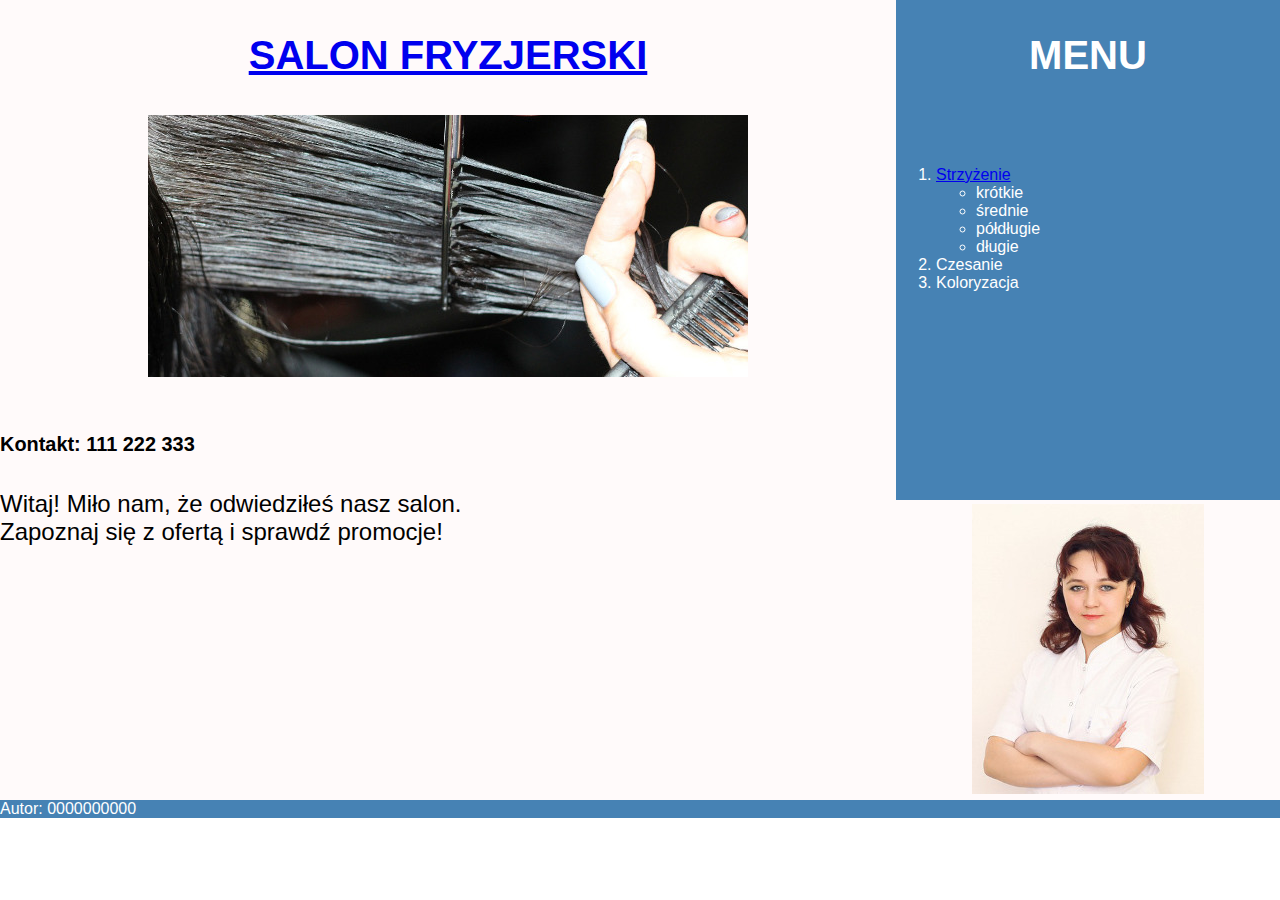
<file: ee09/ee09_2020_06_05/moje/index.html>
<!DOCTYPE html>
<html lang="pl">
<head>
    <meta charset="UTF-8">
    <meta name="viewport" content="width=], initial-scale=1.0">
    <title>Usługi fryzjerskie</title>
    <link rel="stylesheet" href="styl2.css">
</head>
<body>
    <section class="lewa" id="l1">
        <h2><a href="index.html">SALON FRYZJERSKI</a></h2>
        <img src="zdjecia/obraz2.jpg" alt="Czesanie">
    </section>
    

    <section class="prawa" id="p1"><h2>MENU</h2></section>
    <section class="prawa" id="p2">
        <ol>
            <li><a href="fryzura.html">Strzyżenie</a>
                <ul>
                    <li>krótkie</li>
                    <li>średnie</li>
                    <li>półdługie</li>
                    <li>długie</li>
                </ul>
                
            </li>
            <li>Czesanie</li>
            <li>Koloryzacja</li>

        </ol>
    </section>
    <section class="lewa" id="l2">
            <h5>Kontakt: 111 222 333</h5>
            <p>Witaj! Miło nam, że odwiedziłeś nasz salon.<br>Zapoznaj się z ofertą i sprawdź promocje!</p>
    </section>
    <section class="prawa" id="p3">
        <img src="zdjecia/obraz1.jpg" alt="Fryzjer">
    </section>

    <section id="stopka"><p>Autor: 0000000000</p></section>
    
</body>
</html>
</file>
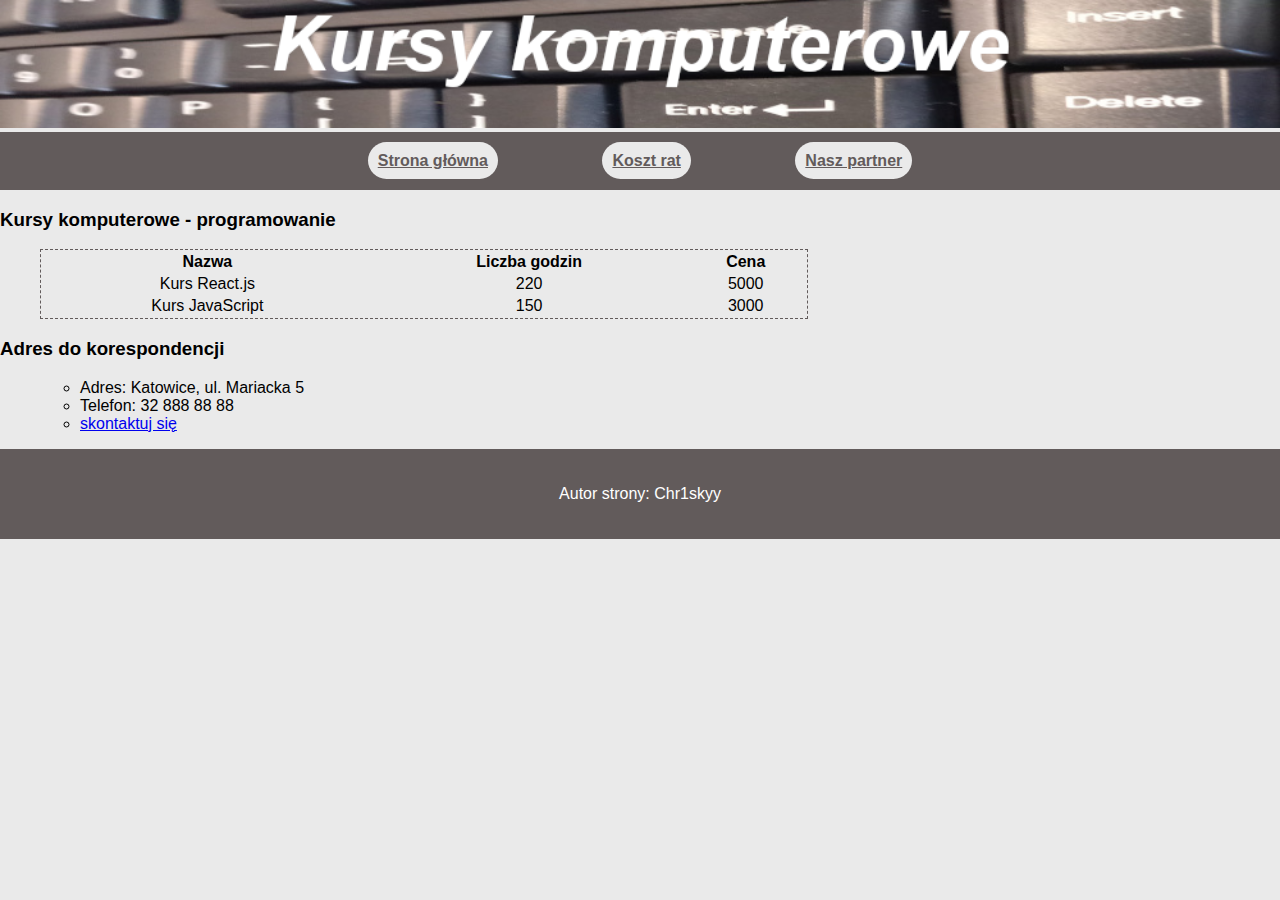
<file: inf03/inf03_2025_01_01/rozwiazanie/index.html>
<!DOCTYPE html>
<html lang="pl">

<head>
    <meta charset="UTF-8">
    <title>Kursy komputerowe</title>
    <link rel="stylesheet" href="style.css">
</head>

<body>
    <header>
        <img src="baner.png" alt="kursy komputerowe">
    </header>
    <nav>
        <a href="index.html">Strona główna</a>
        <a href="raty.html">Koszt rat</a>
        <a href="https://moje-szkolenia.pl/">Nasz partner</a>
    </nav>
    <main>
        <h3>Kursy komputerowe - programowanie</h3>
        <table>
            <tr>
                <th>Nazwa</th>
                <th>Liczba godzin</th>
                <th>Cena</th>
            </tr>
            <tr>
                <td>Kurs React.js</td>
                <td>220</td>
                <td>5000</td>
            </tr>
            <tr>
                <td>Kurs JavaScript</td>
                <td>150</td>
                <td>3000</td>
            </tr>
        </table>
        <h3>Adres do korespondencji</h3>
        <ul>
            <li>Adres: Katowice, ul. Mariacka 5</li>
            <li>Telefon: 32 888 88 88</li>
            <li><a href="mailto:kursy@komputerowe.pl">skontaktuj się</a></li>
        </ul>
    </main>
    <footer>
        <p>Autor strony: Chr1skyy</p>
    </footer>
</body>

</html>
</file>
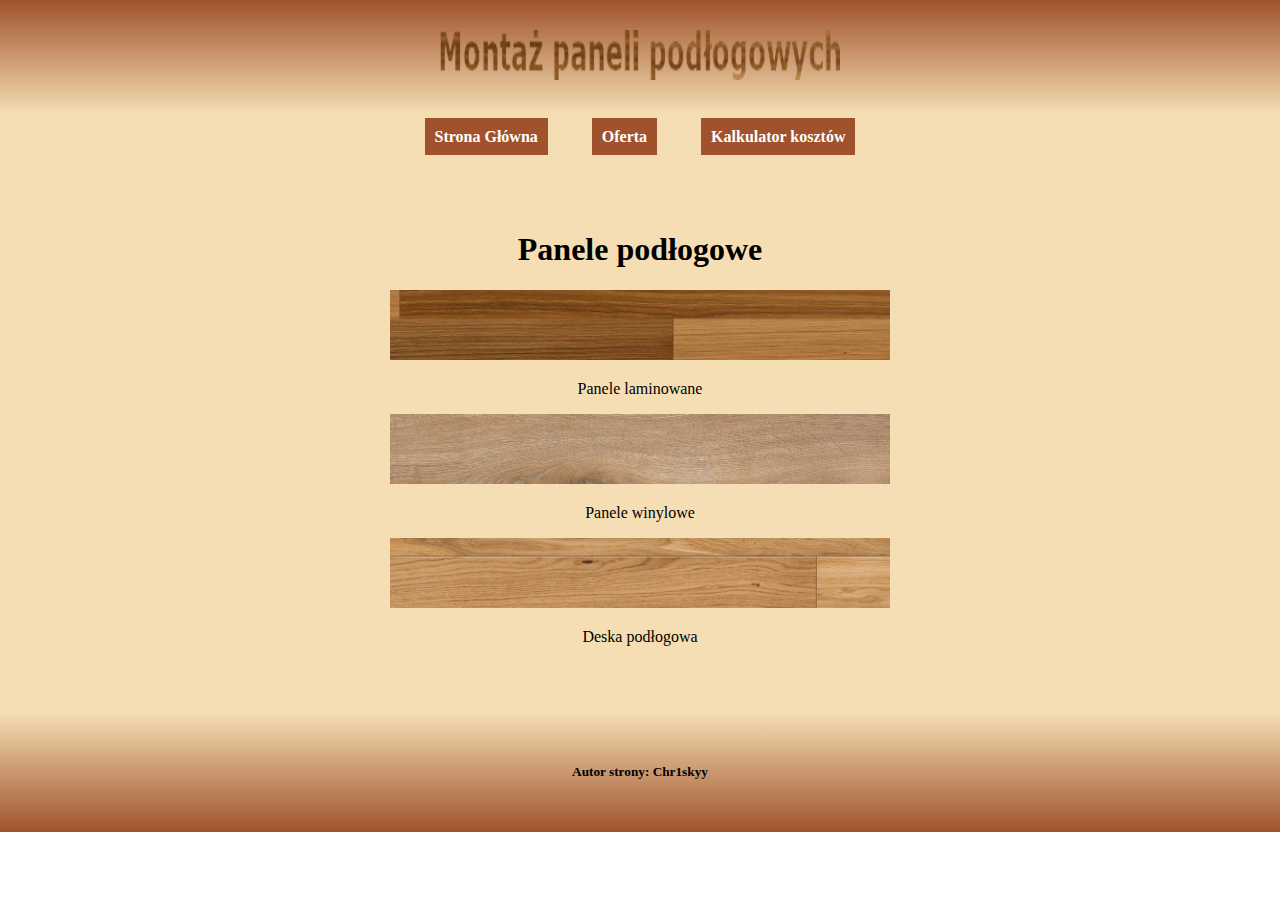
<file: inf03/inf03_2025_01_02/rozwiazanie/index.html>
<!DOCTYPE html>
<html lang="pl">

<head>
    <meta charset="UTF-8">
    <title>Montaż paneli podłogowych</title>
    <link rel="stylesheet" href="style.css">
</head>

<body>
    <header>
        <img src="montaz_paneli.png" alt="firma usługowa" />
    </header>
    <nav>
        <a href="index.html">Strona Główna</a>
        <a href="oferta.html">Oferta</a>
        <a href="koszty.html">Kalkulator kosztów</a>
    </nav>
    <main>
        <h1>Panele podłogowe</h1>
        <img src="laminowane.png" alt="Laminowane">
        <p>Panele laminowane</p>
        <img src="winylowe.png" alt="Winylowe">
        <p>Panele winylowe</p>
        <img src="deska.png" alt="Deska">
        <p>Deska podłogowa</p>
    </main>
    <footer>
        <h5>Autor strony: Chr1skyy</h5>
    </footer>
</body>

</html>
</file>
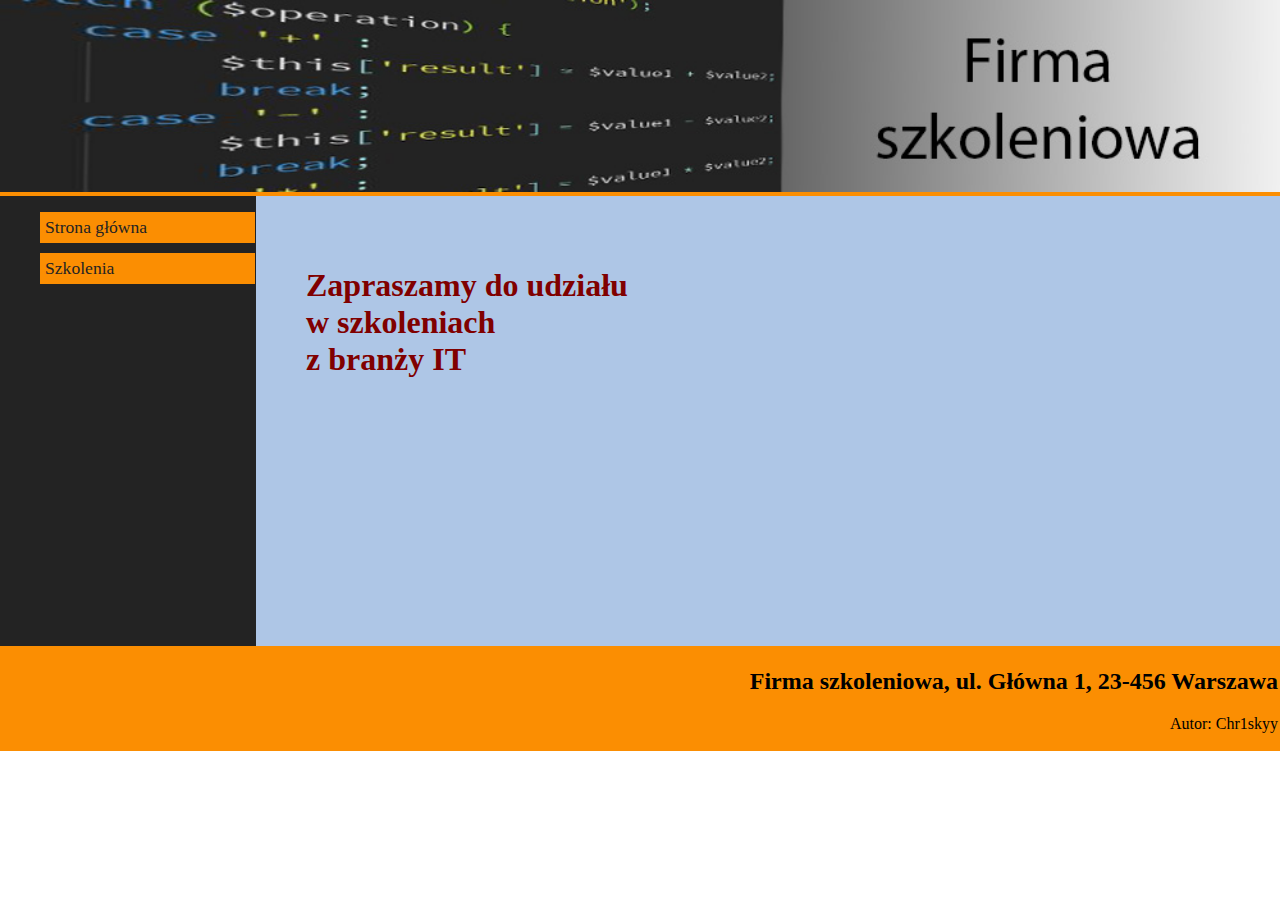
<file: inf03/inf03_2025_01_05/rozwiazanie/index.html>
<!DOCTYPE html>
<html lang="pl">

<head>
    <meta charset="UTF-8">
    <title>Firma szkoleniowa</title>
    <link rel="stylesheet" href="style.css" />
</head>

<body>
    <section id="kontener">
        <header>
            <img src="baner.jpg" alt="Szkolenia" />
        </header>
        <section id="kontener2">
            <nav>
                <ul>
                    <li><a href="index.html">Strona główna</a></li>
                    <li><a href="szkolenia.php">Szkolenia</a></li>
                </ul>
            </nav>
            <main>
                <h1>Zapraszamy do udziału<br />w szkoleniach<br /> z branży IT</h1>
            </main>
        </section>
        <footer>
            <h2>Firma szkoleniowa, ul. Główna 1, 23-456 Warszawa</h2>
            <p>Autor: Chr1skyy</p>
        </footer>
    </section>

</body>

</html>
</file>
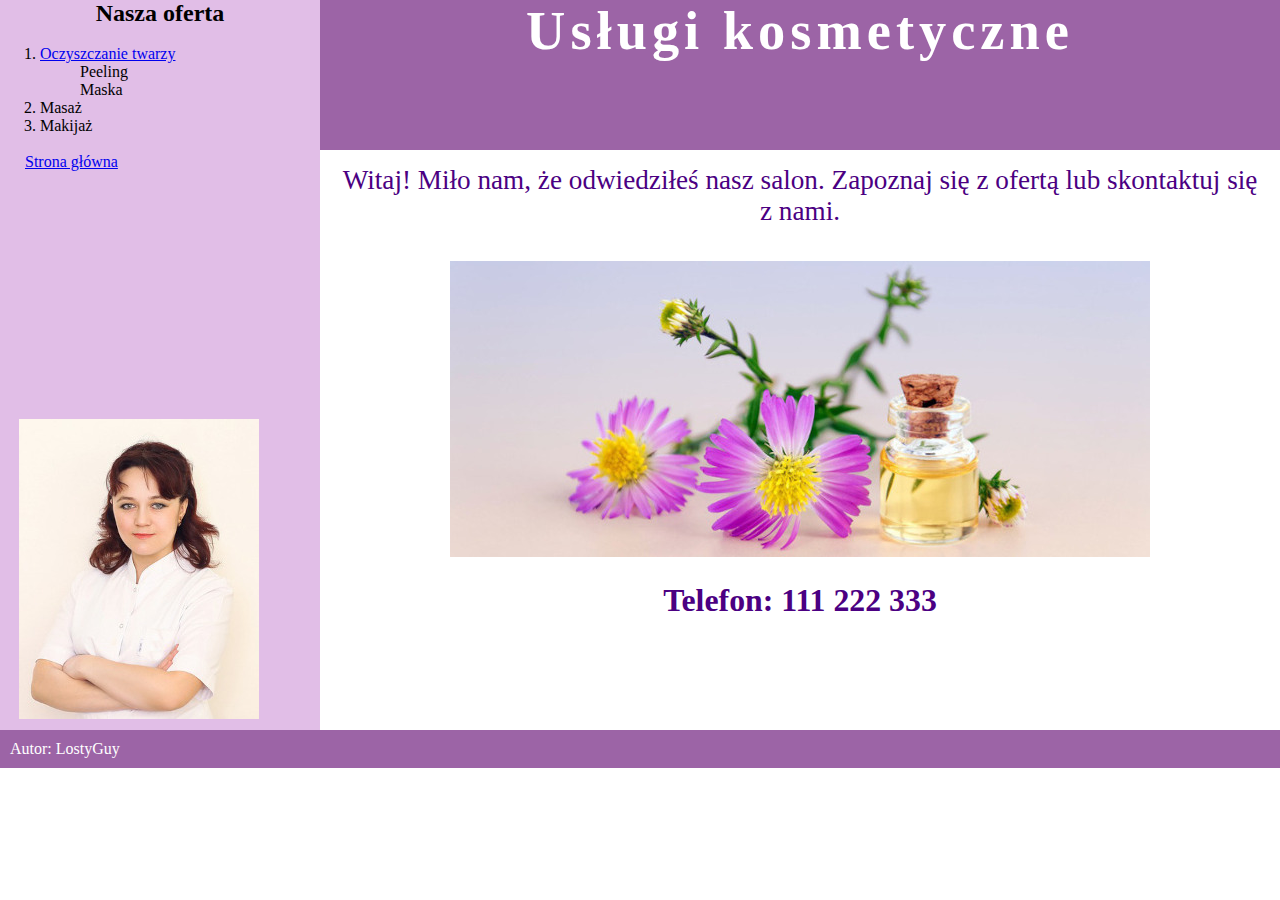
<file: inf03/inf03_2024_01_05/Moje/Strona Internetowa/index.html>
<!DOCTYPE html>
<html lang="pl">
<head>
    <meta charset="UTF-8">
    <meta name="viewport" content="width=device-width, initial-scale=1.0">
    <title>Salon kosmetyczny</title>
    <link rel="stylesheet" href="styl7.css">
</head>
<body>
    
    <section class="upper_left">
        <h2>Nasza oferta</h2>
        <br>
        <ol>
            <li><a href="twarz.html">Oczyszczanie twarzy</a></li>
                <ul>Peeling</ul>
                <ul>Maska</ul>
            <li>Masaż</li>
            <li>Makijaż</li>
        </ol>
        <br>
        <a href="index.html" id="homepage">Strona główna</a>
    </section>
    <section class="upper_right">
        <h1>Usługi kosmetyczne</h1>
    </section>

    
    <section class="bottom_right">
        <p id="hello_paragraph">Witaj!  Miło  nam,  że  odwiedziłeś  nasz  salon.  Zapoznaj  się  z  ofertą  lub skontaktuj się z nami.</p>
        <img src="obraz2.jpg" alt="Zrelaksuj się">
        <h3>Telefon: 111 222 333</h3>
    </section>
    <section class="bottom_left">
        <img src="obraz1.jpg" alt="Personel">
    </section>

    <section class="footer">
        <p>Autor: LostyGuy</p>
    </section>

</body>
</html>
</file>
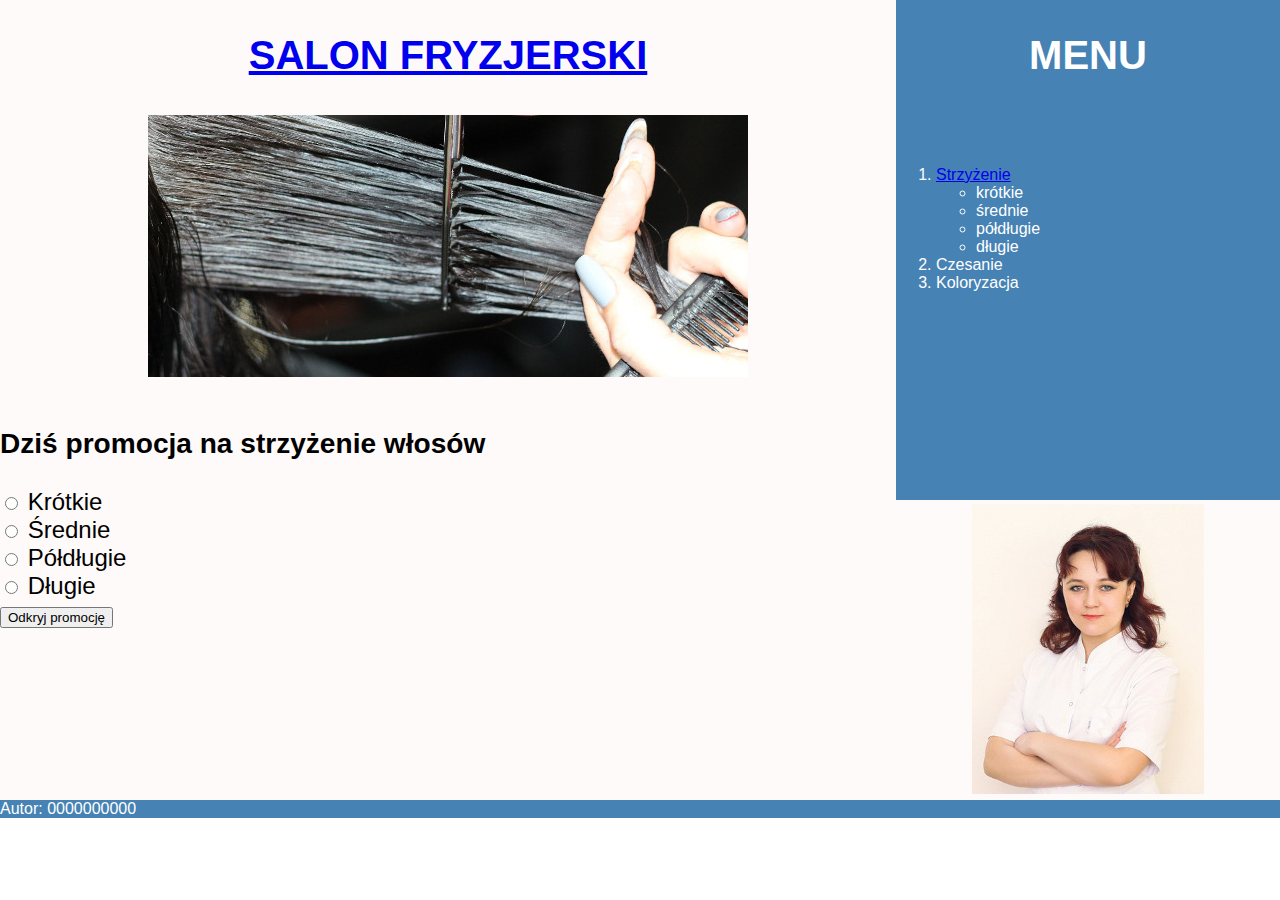
<file: ee09/ee09_2020_06_05/moje/fryzura.html>
<!DOCTYPE html>
<html lang="pl">
<head>
    <meta charset="UTF-8">
    <meta name="viewport" content="width=], initial-scale=1.0">
    <title>Usługi fryzjerskie</title>
    <link rel="stylesheet" href="styl2.css">
</head>
<body>
    <section class="lewa" id="l1">
        <h2><a href="index.html">SALON FRYZJERSKI</a></h2>
        <img src="zdjecia/obraz2.jpg" alt="Czesanie">
    </section>
    

    <section class="prawa" id="p1"><h2>MENU</h2></section>
    <section class="prawa" id="p2">
        <ol>
            <li><a href="fryzura.html">Strzyżenie</a>
                <ul>
                    <li>krótkie</li>
                    <li>średnie</li>
                    <li>półdługie</li>
                    <li>długie</li>
                </ul>
                
            </li>
            <li>Czesanie</li>
            <li>Koloryzacja</li>

        </ol>
    </section>
    <section class="lewa" id="l2">
            <h3>Dziś promocja na strzyżenie włosów</h3>
            <input type="radio" name="dlugosc" id="1" value="25">
            <label for="1">Krótkie</label><br>

            <input type="radio" name="dlugosc" id="2" value="30">
            <label for="2">Średnie</label><br>

            <input type="radio" name="dlugosc" id="3" value="40">
            <label for="3">Półdługie</label><br>

            <input type="radio" name="dlugosc" id="4" value="50">
            <label for="4">Długie</label><br>

            <button onclick="wyslij()">Odkryj promocję</button><br>
            <p id="wynik"></p>
    </section>
    <section class="prawa" id="p3">
        <img src="zdjecia/obraz1.jpg" alt="Fryzjer">
    </section>

    <section id="stopka"><p>Autor: 0000000000</p></section>
    
</body>
<script lang="javascript">
    function wyslij(){
        let krotkie = document.getElementById('1').checked
        let srednie = document.getElementById('2').checked
        let poldlugie = document.getElementById('3').checked
        let dlugie = document.getElementById('4').checked
        wyjscie = document.getElementById("wynik")
        let cena = 0
        if (krotkie) cena= 25
        if (srednie) cena = 30
        if (poldlugie) cena = 40
        if (dlugie) cena = 50
        wyjscie.innerHTML="Cena strzyżenia: " + cena

    }
</script>
</html>
</file>
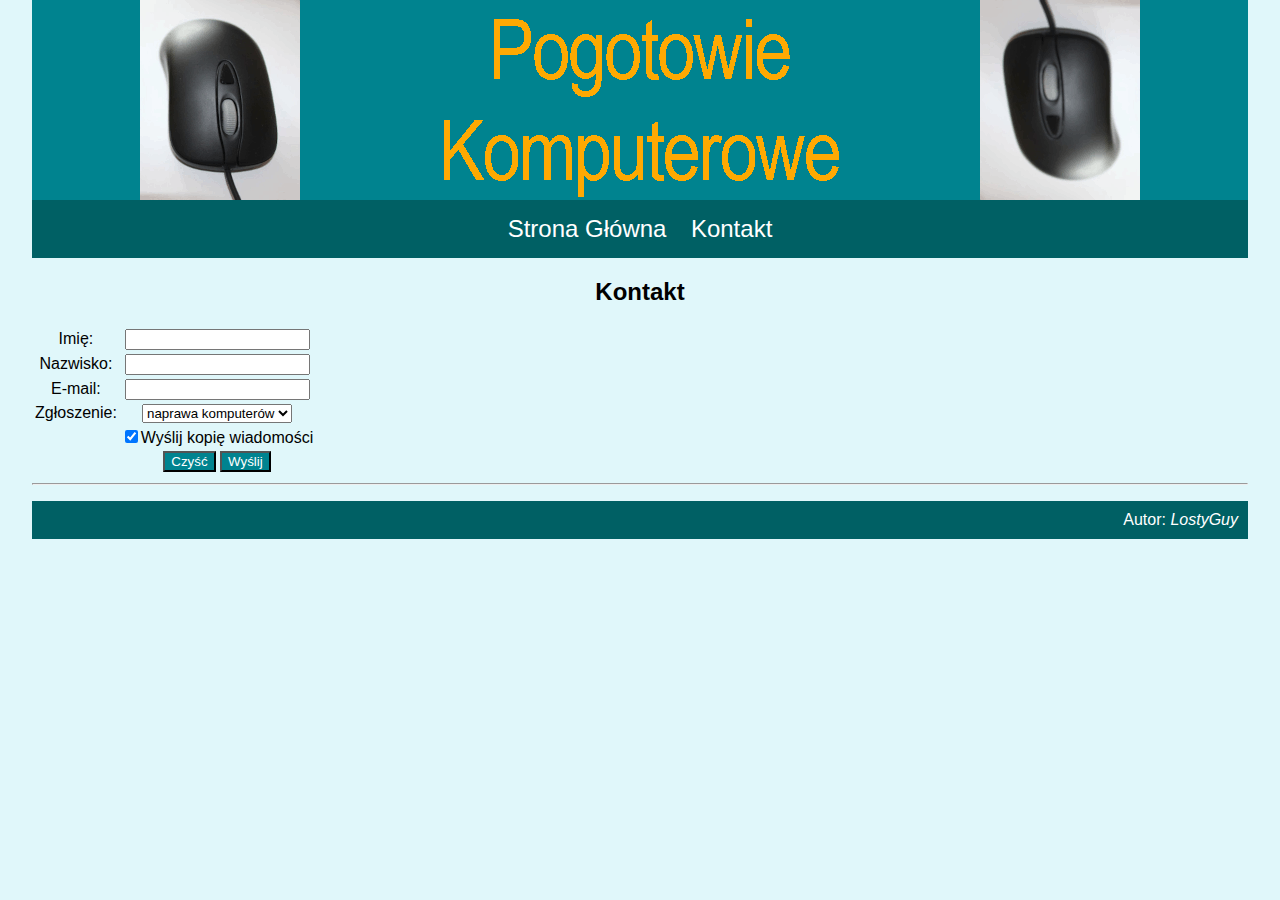
<file: inf03/inf03_2024_01_02/Moje/kontakt.html>
<!DOCTYPE html>
<html lang="pl">
<head>
    <meta charset="UTF-8">
    <meta name="viewport" content="width=device-width, initial-scale=1.0">
    <title>Komputery</title>
    <link rel="stylesheet" href="styl.css">
    <link rel="shortcut icon" href="zdjecia/favicon.png" type="image/x-icon">
</head>
<body>
    <section class="baner">
        <img src="zdjecia/animacja.gif" alt="Pogotowie komputerowe">
    </section>
    <section class="menu">
        <a href="index.html">Strona Główna</a>
        <a href="kontakt.html">Kontakt</a>
    </section>

    <section class="glowny1"></section>
    <section class="glowny2">
        <h2>Kontakt</h2>
        <form>
            <table>
                <tr>
                    <td>Imię: </th>
                    <td><input type="text" id="imie"/></th>
                </tr>
                <tr>
                    <td>Nazwisko: </td>
                    <td><input type="text" id="nazwisko"/></td>
                </tr>
                <tr>
                    <td>E-mail: </td>
                    <td><input type="email" id="email"/></td>
                </tr>
                <tr>
                    <td>Zgłoszenie: </td>
                    <td><select name="" id="lista">
                        <option value="naprawa komputerów">naprawa komputerów</option>
                        <option value="odzyskiwanie danych">odzyskiwanie danych</option>
                        <option value="wirusy">wirusy</option>
                        <option value="konfiguracja LAN">konfiguracja LAN</option>
                    </select></td>
                </tr>
                <tr>
                    <td></td>
                    <td><input type="checkbox" id="kopia" checked="true"/>Wyślij kopię wiadomości</td>
                </tr>
                <tr>
                    <td></td>
                    <td>
                        <button type="reset">Czyść</button>
                        <button type="button" onclick="skrypt();">Wyślij</button>
                    </td>
                </tr>
            </table>
        </form>
        <hr>
        <p id="wynik"></p>
    </section>
    <section class="glowny3"></section>

    <section class="stopka">Autor: <i>LostyGuy</i></section>

    <script>

        function skrypt() {
            let imie = document.getElementById("imie").value;
            let nazwisko = document.getElementById("nazwisko").value;
            let email = document.getElementById("email").value.toLowerCase();
            let zgloszenie = document.getElementById("lista").value;
            let kopia = document.getElementById("kopia").value;
            let p = document.getElementById("wynik");
            p.innerHTML = imie + " " + nazwisko + "<br>" + email + "<br>" + "Usługa: " + zgloszenie;
            
        };

    </script>
</body>
</html>
</file>
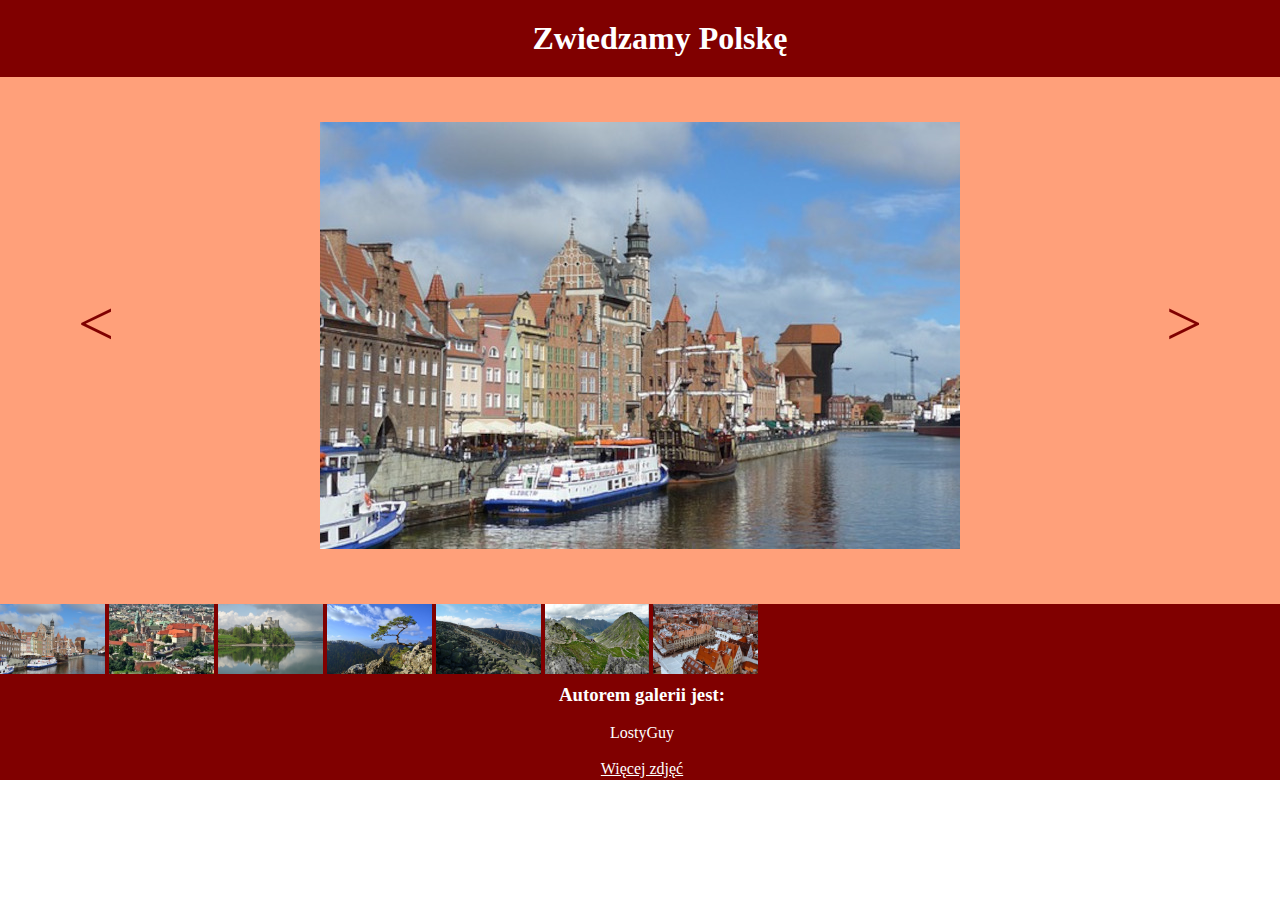
<file: inf03/inf03_2024_06_09/moje/galeria.html>
<!DOCTYPE html>
<html lang="pl">
<head>
    <meta charset="UTF-8">
    <title>Biuro turystyczne</title>
    <link rel="stylesheet" href="styl.css">
</head>
<body>
    <header>
        <h1>Zwiedzamy Polskę</h1>
    </header>
    <main>
        <section class="left">
            <button onclick="previous_image()" id="prev"><</button>
        </section>
        <section class="middle">
            <img src="1.jpg" alt="Aktywne zdjęcie" id="active">
        </section>
        <section class="right">
            <button onclick="next_image()" id="next">></button>
        </section>
        <section class="banner">
            <img src="1.jpg" alt="Gdańsk">
            <img src="2.jpg" alt="Kraków">
            <img src="3.jpg" alt="Niedzica">
            <img src="4.jpg" alt="Pieniny">
            <img src="5.jpg" alt="Szklarska Poręba">
            <img src="6.jpg" alt="Tatry">
            <img src="7.jpg" alt="Wrocław">
        </section>
    </main>
    <footer>
        <h3>Autorem galerii jest:</h3>
        <br>
        <p>LostyGuy</p>
        <br>
        <a href="http://pixabay.com" target="_blank">Więcej zdjęć</a>
    </footer>

    <script>
        const img_array = ["1.jpg", "2.jpg", "3.jpg", "4.jpg", "5.jpg", "6.jpg", "7.jpg"];

        function next_image() {
            let current_image = document.getElementById("active");
            if (current_image.getAttribute("src") == img_array[0]) {
                current_image.setAttribute("src","2.jpg");
            }else if(current_image.getAttribute("src") == img_array[1]) {
                current_image.setAttribute("src","3.jpg");
            }else if(current_image.getAttribute("src") == img_array[2]) {
                current_image.setAttribute("src","4.jpg");
            }else if(current_image.getAttribute("src") == img_array[3]) {
                current_image.setAttribute("src","5.jpg");
            }else if(current_image.getAttribute("src") == img_array[4]) {
                current_image.setAttribute("src","6.jpg");
            }else if(current_image.getAttribute("src") == img_array[5]) {
                current_image.setAttribute("src","7.jpg");
            }else if(current_image.getAttribute("src") == img_array[6]) {
                current_image.setAttribute("src","1.jpg");
            }
        }
        function previous_image() {
            let current_image = document.getElementById("active");
            if (current_image.getAttribute("src") == img_array[0]) {
                current_image.setAttribute("src","7.jpg");
            }else if(current_image.getAttribute("src") == img_array[1]) {
                current_image.setAttribute("src","1.jpg");
            }else if(current_image.getAttribute("src") == img_array[2]) {
                current_image.setAttribute("src","2.jpg");
            }else if(current_image.getAttribute("src") == img_array[3]) {
                current_image.setAttribute("src","3.jpg");
            }else if(current_image.getAttribute("src") == img_array[4]) {
                current_image.setAttribute("src","4.jpg");
            }else if(current_image.getAttribute("src") == img_array[5]) {
                current_image.setAttribute("src","5.jpg");
            }else if(current_image.getAttribute("src") == img_array[6]) {
                current_image.setAttribute("src","6.jpg");
            }
        }
    </script>
</body>  
</html>
</file>
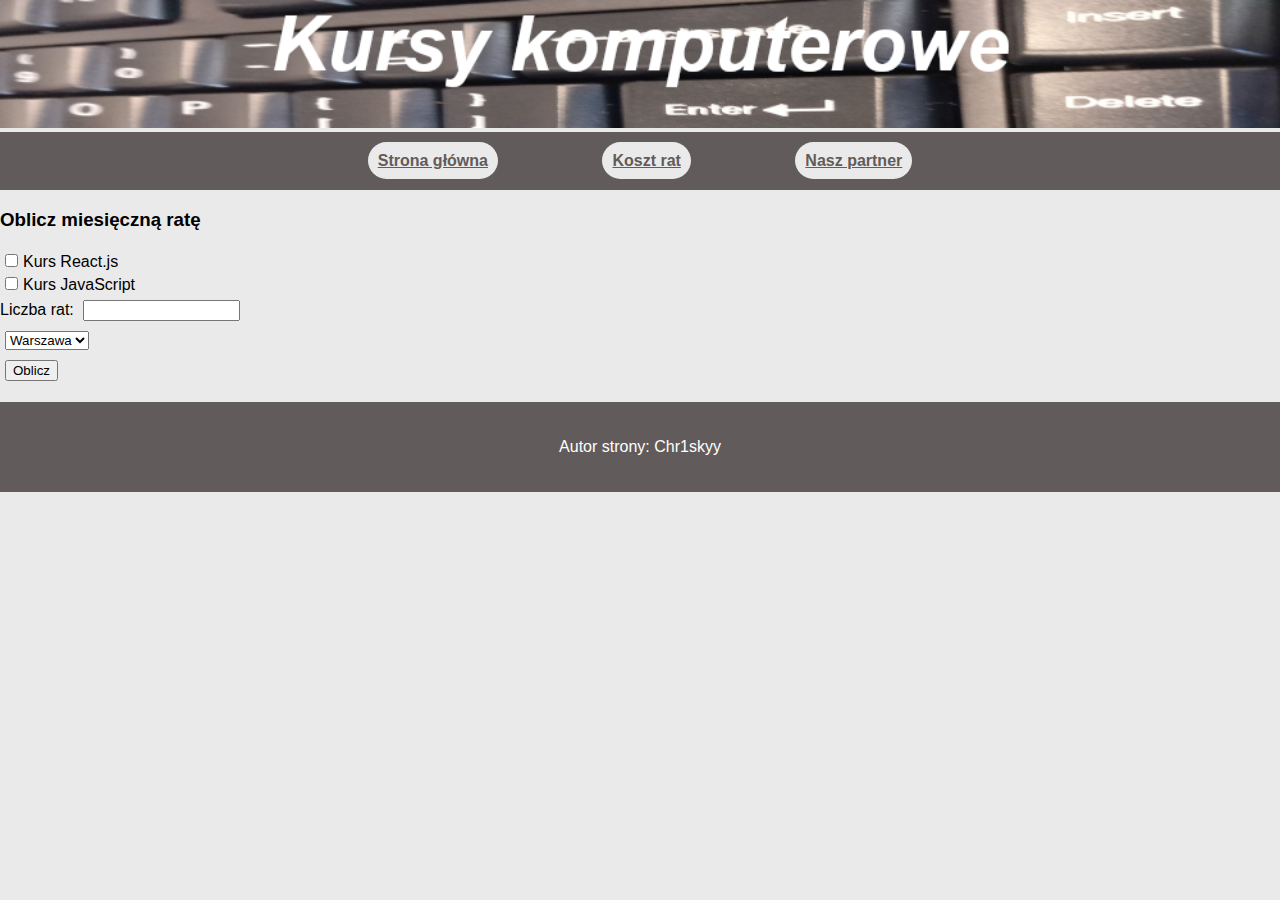
<file: inf03/inf03_2025_01_01/rozwiazanie/raty.html>
<!DOCTYPE html>
<html lang="pl">

<head>
    <meta charset="UTF-8">
    <title>Kursy komputerowe</title>
    <link rel="stylesheet" href="style.css">
</head>

<body>
    <header>
        <img src="baner.png" alt="kursy komputerowe">
    </header>
    <nav>
        <a href="index.html">Strona główna</a>
        <a href="raty.html">Koszt rat</a>
        <a href="https://moje-szkolenia.pl/">Nasz partner</a>
    </nav>
    <main>
        <h3>Oblicz miesięczną ratę</h3>
        <label>
            <input type="checkbox" id="react" class="kontrolki" value="react">Kurs React.js
        </label>
        <br />
        <label>
            <input type="checkbox" id="javascript" class="kontrolki" value="javascript">Kurs JavaScript
        </label>
        <br />
        <label>
            Liczba rat: <input type="number" id="raty" class="kontrolki">
        </label>
        <br />
        <select class="kontrolki" id="miasto">
            <option value="Warszawa">Warszawa</option>
            <option value="Katowice">Katowice</option>
            <option value="Gdańsk">Gdańsk</option>
        </select><br />
        <button type="button" class="kontrolki" onclick="oblicz()">Oblicz</button>
        <p id="wynik"></p>
    </main>
    <footer>
        <p>Autor strony: Chr1skyy</p>
    </footer>
    <script src="main.js"></script>
</body>

</html>
</file>
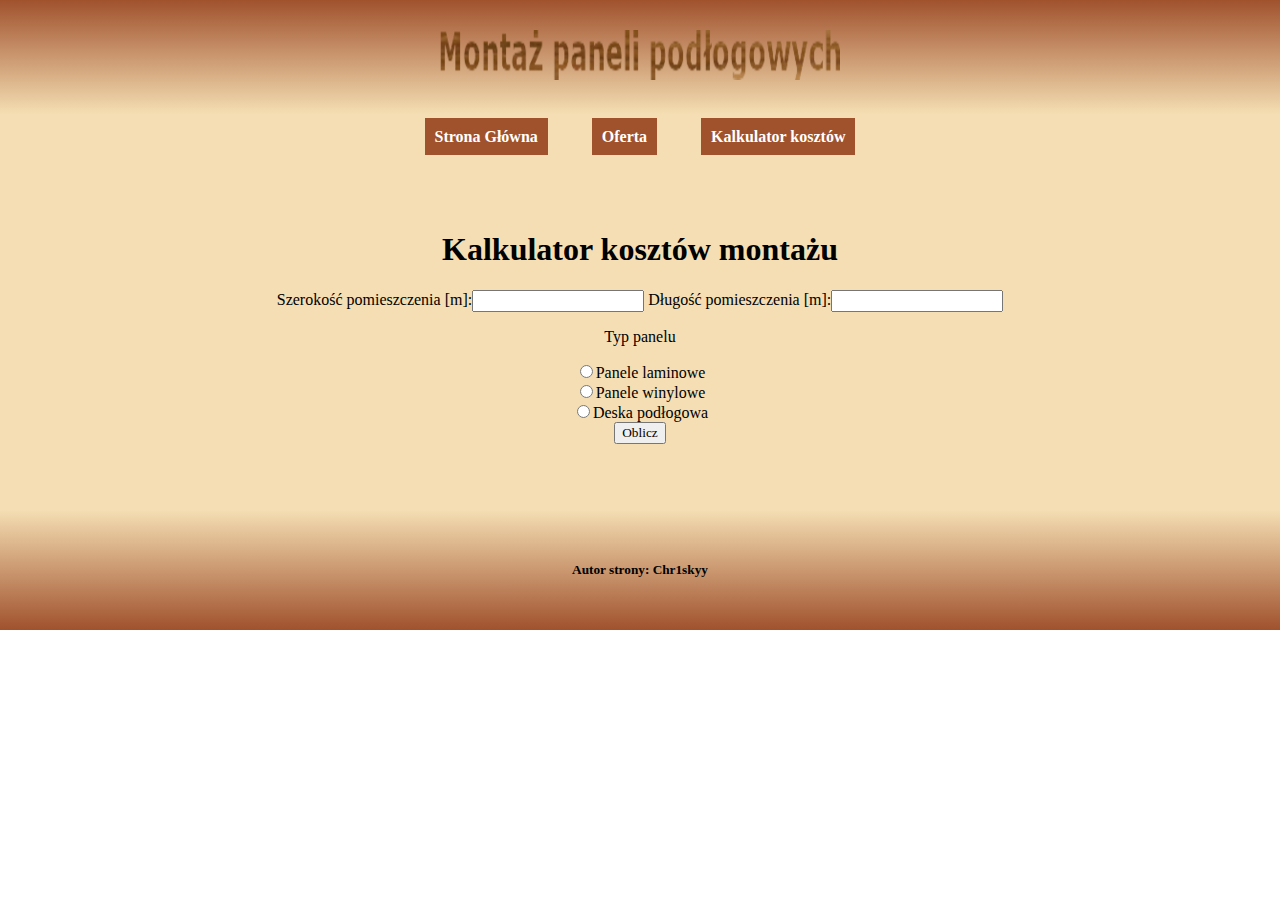
<file: inf03/inf03_2025_01_02/rozwiazanie/koszty.html>
<!DOCTYPE html>
<html lang="pl">

<head>
    <meta charset="UTF-8">
    <title>Montaż paneli podłogowych</title>
    <link rel="stylesheet" href="style.css">
</head>

<body>
    <header>
        <img src="montaz_paneli.png" alt="firma usługowa" />
    </header>
    <nav>
        <a href="index.html">Strona Główna</a>
        <a href="oferta.html">Oferta</a>
        <a href="koszty.html">Kalkulator kosztów</a>
    </nav>
    <main>
        <h1>Kalkulator kosztów montażu</h1>
        <label>
            Szerokość pomieszczenia [m]:<input type="number" id="szerokosc">
        </label>
        <label>
            Długość pomieszczenia [m]:<input type="number" id="dlugosc">
        </label>
        <p>Typ panelu</p>
        <label>
            <input type="radio" name="typPanelu" id="laminowane">Panele laminowe
        </label>
        <br />
        <label>
            <input type="radio" name="typPanelu" id="winylowe">Panele winylowe
        </label>
        <br />
        <label>
            <input type="radio" name="typPanelu" id="deska">Deska podłogowa
        </label>
        <br />
        <button type="button" onclick="oblicz()">Oblicz</button>
        <p id="wynik"></p>
    </main>
    <footer>
        <h5>Autor strony: Chr1skyy</h5>
    </footer>
    <script src="main.js"></script>
</body>

</html>
</file>
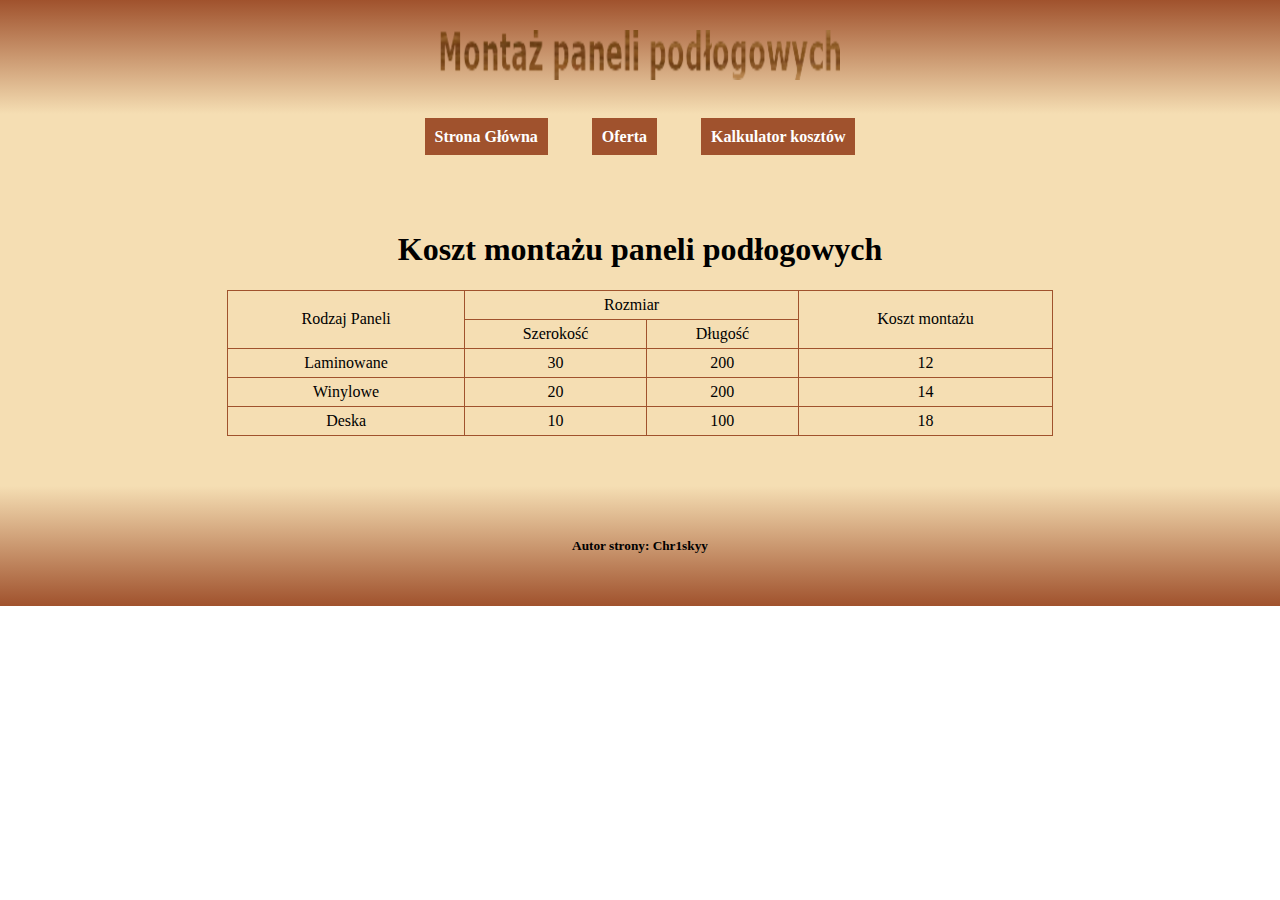
<file: inf03/inf03_2025_01_02/rozwiazanie/oferta.html>
<!DOCTYPE html>
<html lang="pl">

<head>
    <meta charset="UTF-8">
    <title>Montaż paneli podłogowych</title>
    <link rel="stylesheet" href="style.css">
</head>

<body>
    <header>
        <img src="montaz_paneli.png" alt="firma usługowa" />
    </header>
    <nav>
        <a href="index.html">Strona Główna</a>
        <a href="oferta.html">Oferta</a>
        <a href="koszty.html">Kalkulator kosztów</a>
    </nav>
    <main>
        <h1>Koszt montażu paneli podłogowych</h1>
        <table>
            <tr>
                <td rowspan="2">Rodzaj Paneli</td>
                <td colspan="2">Rozmiar</td>
                <td rowspan="2">Koszt montażu</td>
            </tr>
            <tr>
                <td>Szerokość</td>
                <td>Długość</td>
            </tr>
            <tr>
                <td>Laminowane</td>
                <td>30</td>
                <td>200</td>
                <td>12</td>
            </tr>
            <tr>
                <td>Winylowe</td>
                <td>20</td>
                <td>200</td>
                <td>14</td>
            </tr>
            <tr>
                <td>Deska</td>
                <td>10</td>
                <td>100</td>
                <td>18</td>
            </tr>
        </table>
    </main>
    <footer>
        <h5>Autor strony: Chr1skyy</h5>
    </footer>
</body>

</html>
</file>
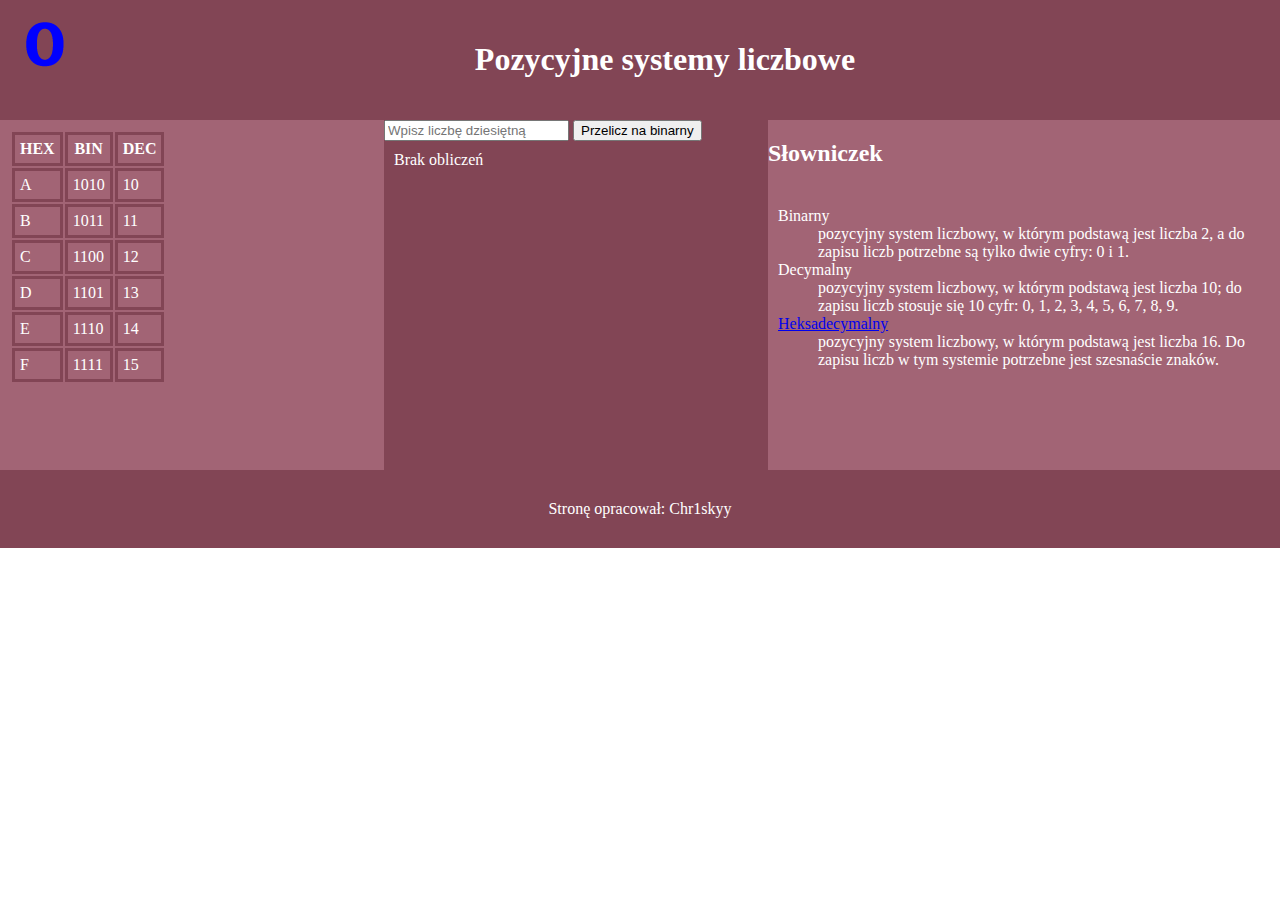
<file: inf03/inf03_2025_01_06/rozwiazanie/systemy.html>
<!DOCTYPE html>
<html lang="pl">

<head>
    <meta charset="UTF-8">
    <title>Systemy liczbowe</title>
    <link rel="stylesheet" href="styl.css">
</head>

<body>
    <header>
        <img src="cyfry.gif" alt="Cyfry szesnastkowe" />
        <h1>Pozycyjne systemy liczbowe</h1>
    </header>
    <main>
        <section id="lewy">
            <table>
                <tr>
                    <th>HEX</th>
                    <th>BIN</th>
                    <th>DEC</th>
                </tr>
                <tr>
                    <td>A</td>
                    <td>1010</td>
                    <td>10</td>
                </tr>
                <tr>
                    <td>B</td>
                    <td>1011</td>
                    <td>11</td>
                </tr>
                <tr>
                    <td>C</td>
                    <td>1100</td>
                    <td>12</td>
                </tr>
                <tr>
                    <td>D</td>
                    <td>1101</td>
                    <td>13</td>
                </tr>
                <tr>
                    <td>E</td>
                    <td>1110</td>
                    <td>14</td>
                </tr>
                <tr>
                    <td>F</td>
                    <td>1111</td>
                    <td>15</td>
                </tr>
            </table>
        </section>
        <section id="srodek">
            <input type="number" id="liczbaDziesietna" placeholder="Wpisz liczbę dziesiętną">
            <button type="button" onclick="przelicz()">Przelicz na binarny</button>
            <p id="wynik">Brak obliczeń</p>
        </section>
        <section id="prawy">
            <h2>Słowniczek</h2>
            <dl>
                <dt>Binarny</dt>
                <dd>pozycyjny system liczbowy, w którym podstawą jest liczba 2, a do zapisu liczb potrzebne są tylko
                    dwie cyfry: 0 i 1.</dd>
                <dt>Decymalny</dt>
                <dd>pozycyjny system liczbowy, w którym podstawą jest liczba 10; do zapisu liczb stosuje się 10 cyfr: 0,
                    1, 2, 3, 4, 5, 6, 7, 8, 9.</dd>
                <dt><a href="https://szesnastkowy_system_liczbowy.pl/">Heksadecymalny</a></dt>
                <dd>pozycyjny system liczbowy, w którym podstawą jest liczba 16. Do zapisu liczb w tym systemie
                    potrzebne jest szesnaście znaków.</dd>
            </dl>
        </section>
    </main>
    <footer>
        <p>Stronę opracował: Chr1skyy</p>
    </footer>
    <script src="main.js"></script>
</body>

</html>
</file>
<file: ee09/ee09_2020_06_05/moje/styl2.css>
body{
    font-family: Helvetica;
    margin: 0;
}
#l1{
    height: 400px;
    width: 70%;
    background-color: Snow;
    text-align: center;
    float: left;
}

#l2{
    height: 400px;
    width: 70%;
    background-color: Snow;
    font-size: 150%;
    float: left;

}
#p1{
    height: 150px;
    width: 30%;
    background-color: steelblue;
    color: white;
    text-align: center;
    float: right;
}
#p2{
    height: 350px;
    width: 30%;
    background-color: steelblue;
    color: white;
    float: right;
}
#p3{
    height: 300px;
    width: 30%;
    background-color: Snow;
    text-align: center;
    float: left;
}
#stopka{
    background-color: steelblue;
    color: white;
    clear: both;
}
h2{
    font-size: 250%;
}
img{
    padding: 4px;
}
img :hover{
    padding: 3px;
    border: solid 1px steelblue
}
</file>
<file: inf03/inf03_2025_01_01/rozwiazanie/style.css>
* {
    font-family: Helvetica;
}

body {
    margin: 0;
    background-color: #EAEAEA;
}

nav,
footer {
    background-color: #625B5B;
    color: white;
    padding: 20px;
    text-align: center;
}

img {
    width: 100%;
}

ul {
    margin-left: 40px;
    list-style-type: circle;
}

nav a {
    font-weight: bold;
    background-color: #EAEAEA;
    color: #625B5B;
    padding: 10px;
    margin: 50px;
    border-radius: 20px;
}

nav a:hover {
    background-color: #625B5B;
    color: #EAEAEA;
    border: 1px solid #EAEAEA;
}

table {
    border: 1px dashed #625B5B;
    width: 60%;
    margin-left: 40px;
    text-align: center;
}

.kontrolki {
    margin: 5px;
}
</file>
<file: inf03/inf03_2025_01_02/rozwiazanie/style.css>
* {
    font-family: Georgia;
}

body {
    margin: 0;
    text-align: center;
}

header {
    padding: 30px;
    background: linear-gradient(#A0522D, #F5DEB3);
}

nav {
    background-color: wheat;
    padding: 14px;
}

main {
    background-color: wheat;
    padding: 50px;
}

footer {
    padding: 30px;
    background: linear-gradient(#F5DEB3, #A0522D);
}

a {
    background-color: sienna;
    color: white;
    font-weight: bold;
    text-decoration: none;
    padding: 10px;
    margin: 20px;
}

a:hover {
    text-decoration: underline;
}

table,
td {
    border: solid 1px sienna;
    border-collapse: collapse;
}

table {
    width: 70%;
    margin: auto;
}

td {
    padding: 5px;
}
</file>
<file: inf03/inf03_2025_01_05/rozwiazanie/style.css>
* {
    font-family: Tahoma;
}

body {
    margin: 0;
}

#kontener {
    background-color: #FB8E02;
}

#kontener2 {
    display: flex;
}

nav {
    background-color: #232323;
    width: 20%;
    height: 450px;
}

main {
    background-color: #AEC6E6;
    width: 80%;
    height: 450px;
    overflow: scroll;
}

footer {
    padding: 2px;
    text-align: right;
}

img {
    width: 100%;
}

h1 {
    padding: 50px;
    color: maroon;
}

ul {
    list-style-type: none;
}

li {
    background-color: #FB8E02;
    width: 95%;
    padding: 5px;
    margin-top: 10px;
}

a {
    text-decoration: none;
    color: #232323;
    font-size: 110%;
}

li:hover {
    background-color: #B36501;
}
</file>
<file: inf03/inf03_2024_01_05/Moje/Strona Internetowa/styl7.css>
* {

    font-family: Cambria;
    margin: 0;
}

.upper_left, .bottom_left {

    background-color: #E1BEE7;
    width: 25%;
    float: left;
}

.upper_left {

    height: 400px;
}

.bottom_left {

    height: 330px;
}

.upper_right, .bottom_right {

    width: 75%;
    font-size: 170%;
    text-align: center;
    float: right;
}

.upper_right {

    background-color: #9C64A6;
    color: white;
    height: 150px;
    letter-spacing: 5px;
}

.bottom_right {

    color: indigo;
    height: 580px;
}

.footer {

    background-color: #9C64A6;
    color: white;
    padding: 10px;
    clear: both;
}

h2 {

    text-align: center;
}

ul {

    list-style: circle;
    /* zrobić */
}

img {

    padding: 4px;
    margin: 15px;
}

img :hover {

    padding: 3px;
    border: 1px, indigo, dotted;
    /* zrobić */
}

#homepage {
    padding: 25px;
}

#hello_paragraph {

    padding: 15px;
}
</file>
<file: inf03/inf03_2024_01_02/Moje/styl.css>
body{
    width: 95%;
    margin: auto;
    background-color: #E0F7FA;
    font-family: Arial;
    text-align: center;
}

.baner{
    background-color: #00838F;
    height: 200px;
}

.menu{
    background-color: #006064;
    padding: 15px;
}

.menu a{
    background-color: #006064;
    color: white;
    text-decoration: none;
    font-size: 150%;
    margin: 10px;
}

.glowny{
    height: 250px;
    width: 30%;
    float: left;
}

.stopka{
    background-color: #006064;
    color: white;
    text-align: right;
    padding: 10px;
    clear: both;
}

.stopka i{
    background-color: #006064;
}

ul{
    text-align: left;
}

button{
    background-color: #00838F;
    color: white;
}

button :hover{
    color: #80DEEA
}
</file>
<file: inf03/inf03_2024_06_09/moje/styl.css>
* {

    font-family: Georgia;
    color: white;
    margin: 0;
}

header, footer {

    background-color: Maroon;
    text-align: center;
    justify-content: center;
    width: 100%;
    padding: 2px;
}

header {

    padding: 20px;
}

.left, .middle, .right {

    display: block;
    float: left;
    background-color: LightSalmon;
    height: 527px;
}

.left, .right {

    width: 15%;
}

.middle {

    width: 70%;
}

.banner {

    background-color: Maroon;
    height: 70px;
    float: left;
    width: 100%;
}

#prev, #next {

    background-color: LightSalmon;
    color: Maroon;
    border: none;
    font-size: 400%;
    display: block;
    margin: auto;
    padding-top: 210px;
}

@keyframes anim1 {

    from {padding-left: 50px;}
    to {padding-left: 0px;}
}

@keyframes anim2 {

    from {scale: 100%;}
    to {scale: 120%;}
    
}

.banner > img {

    height: 70px;
    animation-name: anim1;
    animation-duration: 4s;
}

.middle > img {

    display: block;
    margin: auto;
    padding-top: 45px;
}

.middle > img :hover {

    animation-name: anim2;
    animation-duration: 5s;
    scale: 120%;
}

footer {

    clear: both;
    padding-top: 10px;
}
</file>
<file: inf03/inf03_2025_01_06/rozwiazanie/styl.css>
body {
    margin: 0;
    font-family: Georgia;
    color: white;
    display: flex;
    flex-direction: column;
}

header,
footer {
    background-color: #824555;
    text-align: center;
    padding: 20px;
}

main {
    display: flex;
}

#lewy,
#srodek {
    width: 30%;
    height: 350px;
}

#lewy {
    background-color: #A26475;
}

#srodek {
    background-color: #824555;
}

#prawy {
    background-color: #A26475;
    width: 40%;
    height: 350px;
    overflow: auto;
}

img {
    float: left;
    width: 50px;
}

table,
p,
dl {
    margin: 10px;
}

dl {
    padding-top: 20px;
}

td,
th {
    border: 3px solid #824555;
    padding: 5px;
}
</file>
